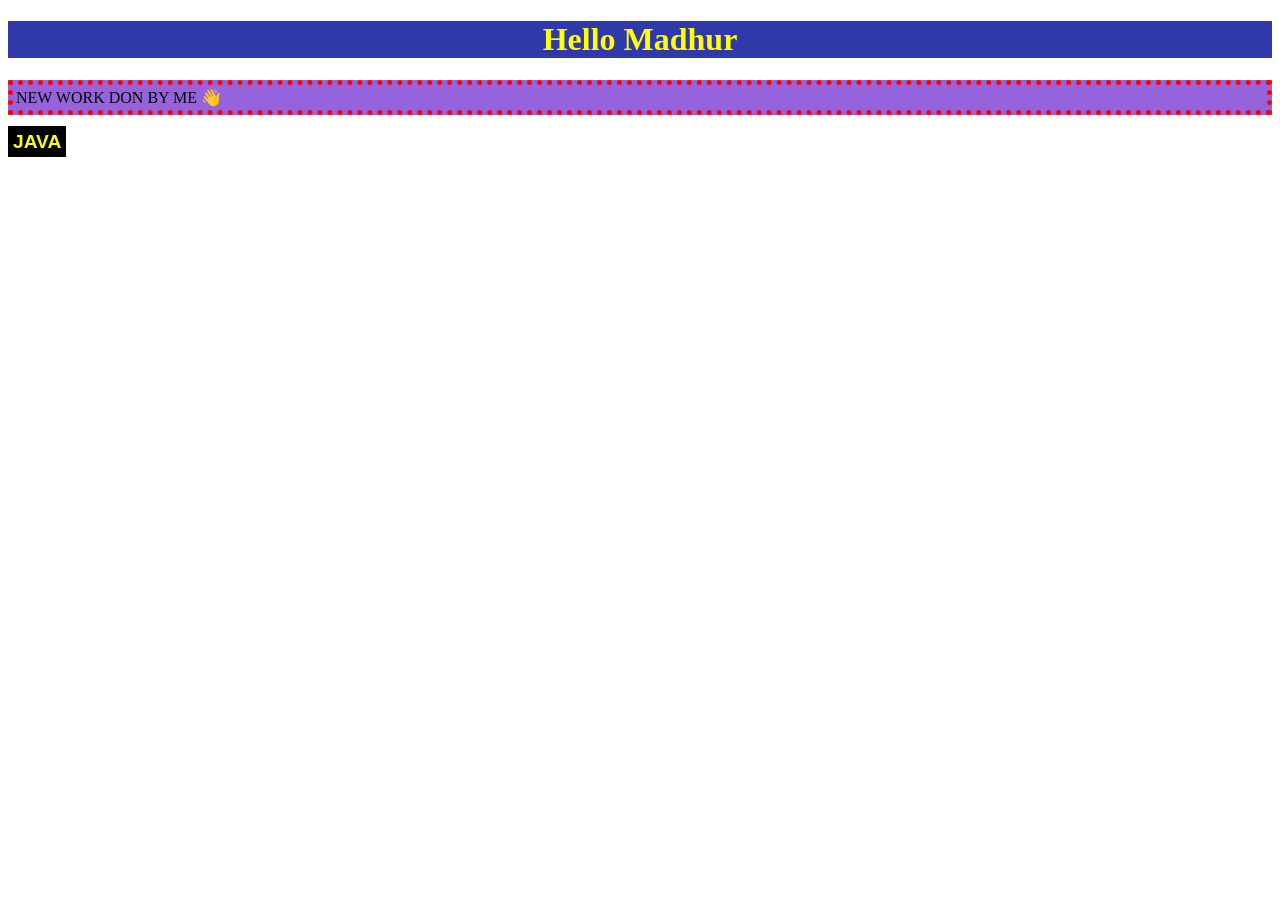
<file: JavaScript/Dommanipulation/index.html>
<!DOCTYPE html>
<html lang="en">

<head>
    <meta charset="UTF-8">
    <meta name="viewport" content="width=device-width, initial-scale=1.0">
    <title>Document</title>
    <link rel="stylesheet" href="style.css">
</head>

<body>

    <h1>Hello Madhur</h1>
    <p>Lorem ipsum dolor sit amet, consectetur adipisicing elit. Totam, alias facilis! Assumenda eaque iusto magnam
        quibusdam, eveniet cupiditate quod nemo ad corporis blanditiis repudiandae est voluptate ipsa inventore a
        corrupti!
    </p>

    <span>JAVA</span>
    <script src="./script.js"></script>
</body>
</html>
</file>
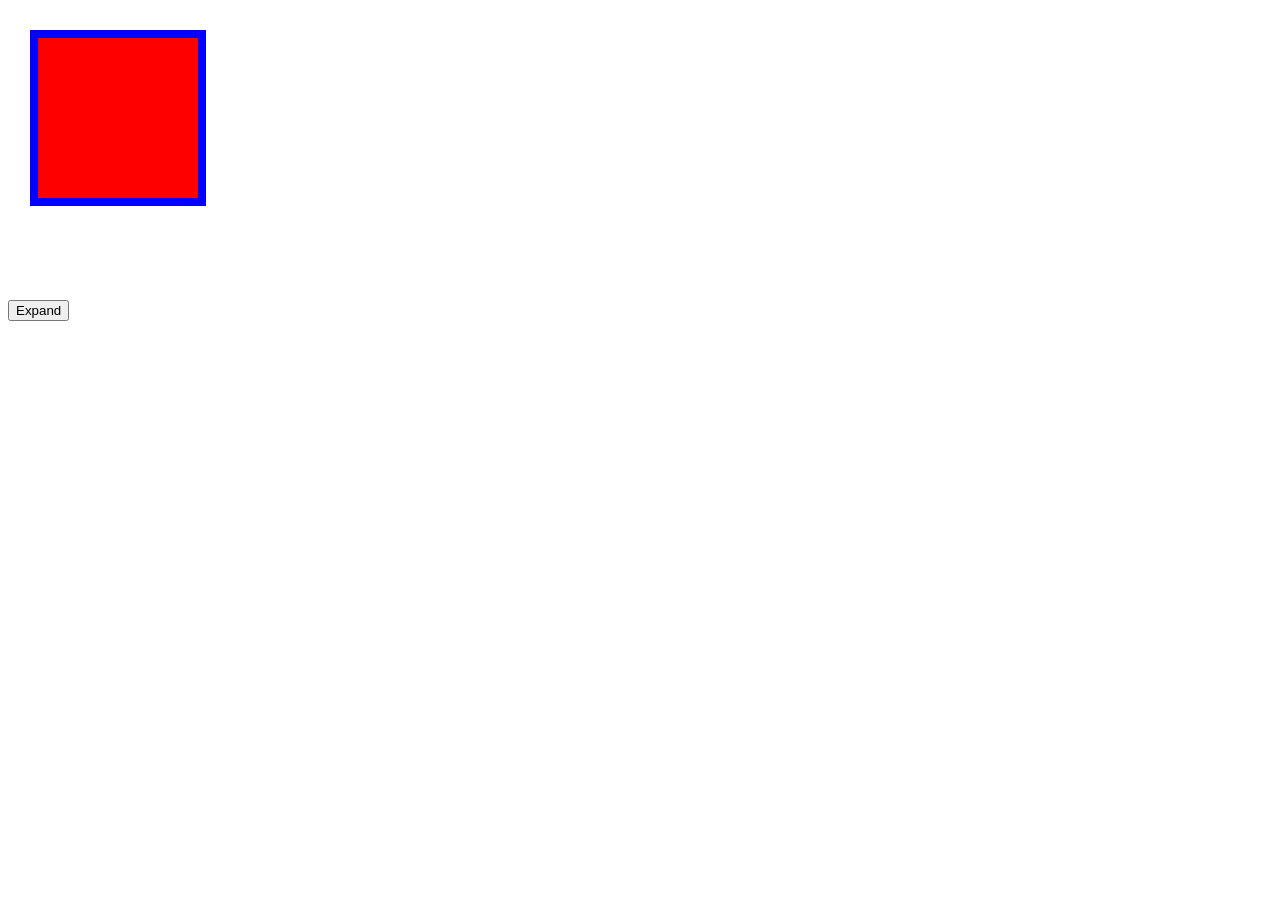
<file: JavaScript/Dommanipulation/project/index.html>
<!DOCTYPE html>
<html lang="en">
<head>
    <meta charset="UTF-8">
    <meta name="viewport" content="width=device-width, initial-scale=1.0">
    <title>Document</title>
    <style>
        div{
            width:  200px;
            height: 200px;
            border: blue solid 10px;
            background-color: red;
            scale: 0.8;
            transition: all linear 0.3s;
        }
    </style>
</head>
<body>
    <div>
    </div>
    <br />
    <br />
    <br />
    <br />  
    <button>Expand</button>
    <!-- <button>shrink</button> -->

    <script>
        let Div = document.querySelector('div');
        let useButton = document.querySelector('button');
        
        useButton.addEventListener("click",function(){
            Div.style.scale = "1"

          })
    </script>
</body>
</html>
</file>
<file: JavaScript/Dommanipulation/style.css>
h1 {
    color: purple;
}

span {
    color: yellow;
    font-family: 'Lucida Sans', 'Lucida Sans Regular', 'Lucida Grande', 'Lucida Sans Unicode', Geneva, Verdana, sans-serif;
    font-size: larger;
    font-weight: 800;
    background-color: black;
    padding: 5px;
    cursor: pointer;
}
</file>
